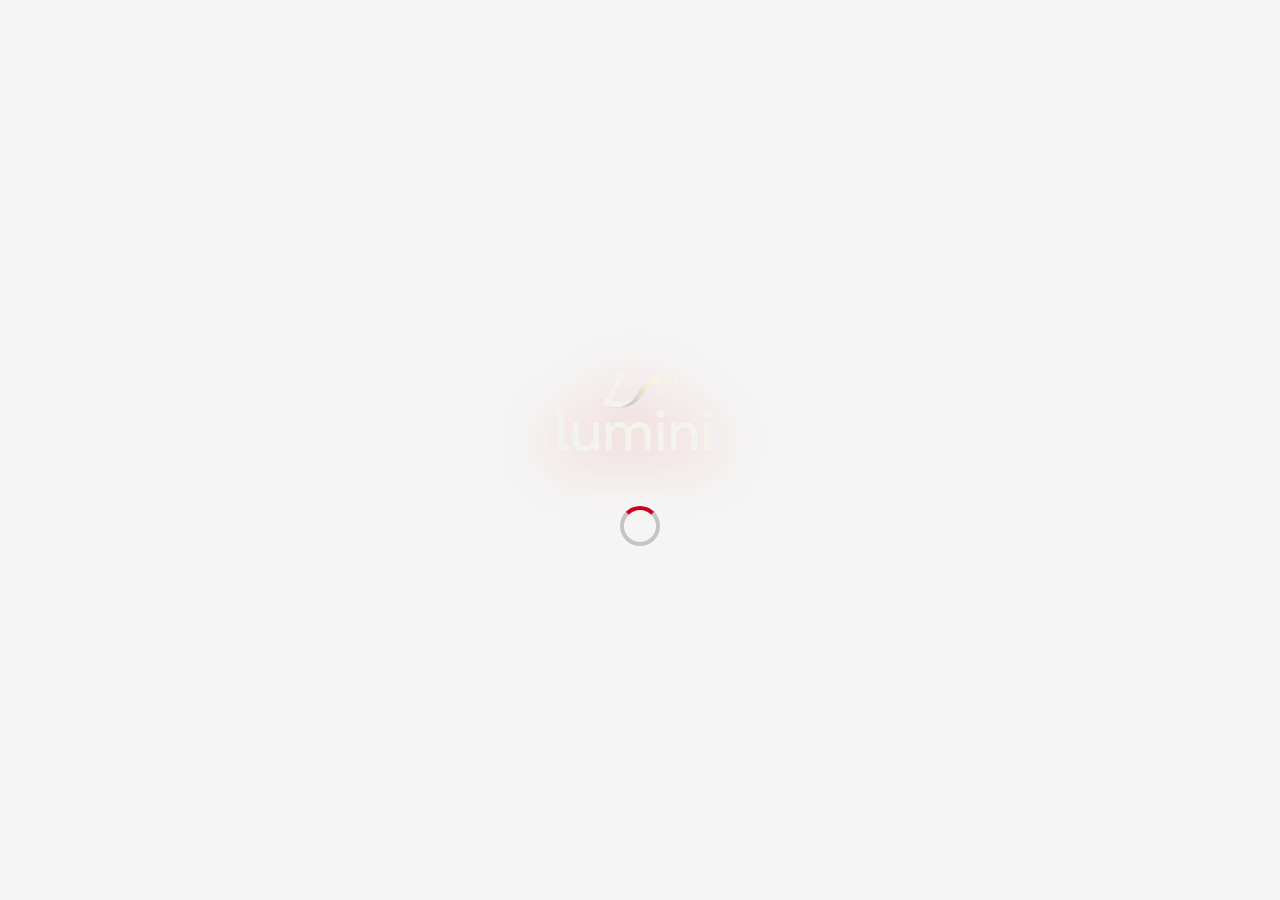
<file: index.html>
<!-- DOCTYPE HTML5 - Define que este documento segue o padrão HTML5 -->
<!DOCTYPE html>

<!-- ELEMENTO HTML - Define idioma como Português Brasileiro para acessibilidade -->
<html lang="pt-br">

<head>
    <!-- Codificação UTF-8 - Suporta caracteres especiais e acentuação -->
    <meta charset="UTF-8">
    
    <!-- Viewport - Define configurações de responsividade para dispositivos móveis -->
    <!-- width=device-width: o layout respeita largura do dispositivo -->
    <!-- initial-scale=1.0: zoom inicial em 100% -->
    <meta name="viewport" content="width=device-width, initial-scale=1.0">
    
    <!-- TITLE - Título exibido na aba do navegador e em buscadores -->
    <title>Lumini</title>
    
    <!-- STYLESHEET - Link externo para arquivo CSS com estilos visuais -->
    <link rel="stylesheet" href="style.css">
</head>
<body>
    <!-- HEADER - Seção de cabeçalho contendo título principal da página -->
<img src="./assets/logo.png" alt="Logo Lumini" class="logo">
    <header>
        <h1 class="page-title">Quem está assistindo?</h1>
        <button id="theme-toggle" aria-label="Alternar modo claro e escuro">Modo claro</button>
    </header>

    <!-- MAIN - Elemento semântico definindo conteúdo principal da página -->
    <main>
        <!-- SECTION - Agrupa conteúdo temático relacionado (perfis de usuário) -->
        <!-- aria-label: fornece descrição acessível para leitores de tela -->
        <section aria-label="Seleção de perfil">
            <ul class="profiles" aria-label="Perfis de usuário">
                <li>
                    <ul class="profile-list">
                        <li class="profile" tabindex="0">
                            <a href="catalogo/catalogo.html?perfil=Samuel&imagem=/assets/Perfil-1.jpg">
                                <!-- FIGURE - Container semântico para conteúdo ilustrativo (imagem + legenda) -->
                                <figure>
                                    <!-- IMG - Imagem de perfil com src (caminho) e alt (texto alternativo para acessibilidade) -->
                                    <img src="/assets/Perfil-1.jpg" alt="figura esguia de estética gótica e melancólica, vestindo um traje formal roxo e verde com cartola">
                                    
                                    <!-- FIGCAPTION - Legenda semântica associada à imagem (nome do perfil) -->
                                    <figcaption>Samuel</figcaption>
                                </figure>
                            </a>
                        </li>

                        <!-- Segundo perfil com mesma estrutura -->
                        <li class="profile" tabindex="0">
                            <a href="catalogo/catalogo.html?perfil=José&imagem=/assets/Perfil-2.jpg">
                                <figure>
                                    <img src="/assets/Perfil-2.jpg" alt="retrato estilizado em pop art com alto contraste, exibindo uma figura de estética punk agressiva em tons vibrantes de rosa e roxo com texturas de retícula e colagem.">
                                    <figcaption>José</figcaption>
                                </figure>
                            </a>
                        </li>
                        
                        <!-- Terceiro perfil com mesma estrutura -->
                        <li class="profile" tabindex="0">
                            <a href="catalogo/catalogo.html?perfil=Ana&imagem=/assets/Perfil-3.jpg">
                                <figure>
                                    <img src="/assets/Perfil-3.jpg" alt="Um retrato cinematográfico de perfil mostra uma mulher com expressão resiliente diante de uma explosão dramática e detalhada ao fundo.">
                                    <figcaption>Ana</figcaption>
                                </figure>
                            </a>
                        </li>
                        
                        <!-- Quarto perfil com mesma estrutura -->
                        <li class="profile" tabindex="0">
                            <a href="catalogo/catalogo.html?perfil=Sueli&imagem=/assets/Perfil-4.jpg">
                                <figure>
                                    <img src="/assets/Perfil-4.jpg" alt="Um guerreiro medieval com expressão determinada e cicatrizes no rosto empunha uma espada em meio a uma intensa nevasca em uma floresta gélida.">
                                    <figcaption>Sueli</figcaption>
                                </figure>
                            </a>
                        </li>
                    </ul>
                </li>
            </ul>
            <button class="manage-profiles-button">Gerenciar Perfis</button>
        </section>
    </main>

    <script src="theme.js"></script>
    <script src="js/index.js"></script>
</body>

<!-- Fechamento do elemento HTML raiz -->
</html>
</file>
<file: style.css>
/* RESET GLOBAL - Remove espaçamentos padrão de todos os elementos */
* {
    margin: 0; /* Remove margem padrão do navegador */
    padding: 0; /* Remove preenchimento padrão do navegador */
    box-sizing: border-box; /* Inclui border e padding na largura/altura total */
}

/* VARIÁVEIS CSS - Definem cores, sombras e temas reutilizáveis em todo o projeto */
:root {
    --bg: #141414; /* Cor de fundo principal muito escura (quase preto) */
    --surface: #1f1f1f; /* Cor de superfície secundária para contraste */
    --surface-contrast: #2a2a2a; /* Cor mais clara para criar profundidade e camadas */
    --text: #ffffff; /* Texto branco padrão para legibilidade */
    --text-muted: #e5e5e5; /* Texto cinza claro para texto secundário */
    --primary: #e50914; /* Cor vermelha Netflix para destaque e interação */
    --shadow: 0 16px 40px rgba(0, 0, 0, 0.6); /* Sombra profunda para elevação de elementos */
}

body.light {
    --bg: #f5f5f5;
    --surface: #ffffff;
    --surface-contrast: #f0f0f0;
    --text: #1f1f1f;
    --text-muted: #626262;
    --primary: #d0021b;
    --shadow: 0 16px 30px rgba(0, 0, 0, 0.2);
}

body.dark {
    --bg: #141414;
    --surface: #1f1f1f;
    --surface-contrast: #2a2a2a;
    --text: #ffffff;
    --text-muted: #e5e5e5;
    --primary: #e50914;
    --shadow: 0 16px 40px rgba(0, 0, 0, 0.6);
}

/* ESTILO GLOBAL - HTML e BODY ocupam toda a tela com tema escuro */
html, body {
    min-height: 100vh; /* Garante que o elemento ocupe no mínimo a altura da viewport */
    background: radial-gradient(circle at top, #2a2a2a 0%, var(--bg) 35%); /* Gradiente radial: claro no topo, escuro na base (efeito spotlight) */
    color: var(--text); /* Define a cor padrão do texto como branco */
    font-family: "Helvetica Neue", Arial, sans-serif; /* Fonte clara e legível, similar à Netflix */
    text-rendering: optimizeLegibility; /* Melhora a renderização do texto no navegador */
}

/* SPLASH SCREEN - Tela de carregamento inicial Netflix-style */
#splash-screen {
    position: fixed;
    top: 0;
    left: 0;
    width: 100%;
    height: 100%;
    background: var(--bg);
    display: flex;
    align-items: center;
    justify-content: center;
    z-index: 9999;
    opacity: 0;
    visibility: hidden;
    transition: opacity 0.5s ease, visibility 0.5s ease;
    overflow: hidden;
}

#splash-screen.show {
    opacity: 1;
    visibility: visible;
}

#splash-screen.fade-out {
    opacity: 0;
    visibility: hidden;
}

.splash-content {
    display: flex;
    flex-direction: column;
    align-items: center;
    gap: 2rem;
    transform: scale(0.8);
    opacity: 0;
    transition: transform 0.8s cubic-bezier(0.25, 0.46, 0.45, 0.94), opacity 0.8s ease;
}

#splash-screen.show .splash-content {
    transform: scale(1);
    opacity: 1;
}

.splash-logo {
    width: clamp(120px, 20vw, 220px);
    height: auto;
    filter: drop-shadow(0 8px 32px rgba(229, 9, 20, 0.4));
    animation: logoFloat 3s ease-in-out infinite;
}

@keyframes logoFloat {
    0%, 100% { transform: translateY(0px); }
    50% { transform: translateY(-10px); }
}

.splash-loader {
    width: 40px;
    height: 40px;
    border: 4px solid rgba(255, 255, 255, 0.2);
    border-top: 4px solid var(--primary);
    border-radius: 50%;
    animation: spin 1s linear infinite;
}

@keyframes spin {
    0% { transform: rotate(0deg); }
    100% { transform: rotate(360deg); }
}

body.light #splash-screen {
    background: #f5f5f5;
}

body.light .splash-loader {
    border: 4px solid rgba(0, 0, 0, 0.2);
    border-top: 4px solid var(--primary);
}

/* BODY - Layout centralizado com espaçamento */
body {
    display: flex; /* Usa Flexbox para layout flexível em coluna */
    flex-direction: column; /* Empilha elementos verticalmente (header, main) */
    justify-content: center; /* Centraliza verticalmente no eixo principal */
    align-items: center; /* Centraliza horizontalmente no eixo secundário */
    padding: 2rem; /* Espaçamento interno em todos os lados para margem de segurança */
    gap: 0.5rem; /* Espaço pequeno entre header e main para proximidade */
}

/* HEADER - Cabeçalho com largura máxima e alinhamento central */
header {
    width: min(1024px, 100%); /* Usa a menor entre 1024px ou 100% (responsivo) */
    margin-bottom: 0; /* Remove margem para aproximar do conteúdo (gap do body controla espaço) */
}

.top-controls {
    display: none;
}

#theme-toggle {
    position: fixed;
    top: 0.8rem;
    left: 0.8rem;
    width: 42px;
    height: 42px;
    background-color: rgba(255, 255, 255, 0.16);
    color: var(--text);
    border: 1px solid rgba(255, 255, 255, 0.3);
    border-radius: 50%;
    font-size: 1.1rem;
    line-height: 1;
    cursor: pointer;
    transition: all 0.2s ease;
    display: inline-flex;
    justify-content: center;
    align-items: center;
    gap: 0;
    box-shadow: 0 8px 20px rgba(0, 0, 0, 0.22);
    z-index: 1000;
}

#theme-toggle::before {
    content: "☾";
    font-size: 1.2rem;
    transition: transform 0.2s ease;
}

#theme-toggle.light::before {
    content: "☀";
}

#theme-toggle::before {
    content: "☾";
    font-size: 1rem;
    transition: transform 0.2s ease;
}

#theme-toggle.light::before {
    content: "☀";
}

#theme-toggle:hover,
#theme-toggle:focus-visible {
    background-color: rgba(255, 255, 255, 0.28);
    transform: translateY(-1px);
    outline: none;
}

/* HEADING 1 - Título principal com fonte responsiva */
header h1,
.page-title {
    font-size: clamp(1.7rem, 2.5vw + 1rem, 3rem); /* Tamanho fluido: mínimo 1.7rem, máximo 3rem, cresce com viewport */
    color: #fff; /* Branco puro para máximo contraste */
    letter-spacing: 0.03em; /* Espaçamento entre letras para elegância e legibilidade */
    margin: 0;
    text-align: center;
}

.page-title {
    position: relative;
    top: 0.35rem;
}

/* LOGO - Imagem da logo no topo */
.logo {
    position: absolute;
    top: 1rem;
    left: 50%;
    transform: translateX(-50%);
    width: clamp(100px, 15vw, 180px); /* Largura responsiva menor: mínimo 100px, máximo 180px */
    filter: brightness(0.9); /* Ajusta brilho para melhor integração com o tema */
    z-index: 10; /* Garante que fique acima de outros elementos */
}

/* DESKTOP - Estilos para telas grandes (a partir de 1024px) */
@media (min-width: 1024px) {
    .page-title {
        top: -0.9rem;
    }
}

/* MAIN - Container principal com fundo gradiente e sombra profunda */
main {
    width: min(1024px, 100%); /* Largura responsiva com máximo de 1024px */
    background: linear-gradient(180deg, rgba(20,20,20,.95) 0%, rgba(12,12,12,.98) 100%); /* Gradiente linear de cima para baixo (sutil, quase preto) */
    border: 1px solid rgba(255, 255, 255, 0.08); /* Borda fina e translúcida para definir limites */
    border-radius: 1rem; /* Cantos arredondados (16px) para design moderno */
    box-shadow: var(--shadow); /* Sombra profunda para elevação do container */
    padding: 1.5rem; /* Espaçamento interno para conteúdo */
}

body.light main {
    background: linear-gradient(180deg, rgba(245,245,245,0.95) 0%, rgba(239,239,239,0.98) 100%);
    border: 1px solid rgba(0,0,0,0.08);
}

body.light h1, body.light figcaption, body.light #theme-toggle {
    color: var(--text);
}


/* .PROFILES - Container de grade para exibir múltiplos perfis responsivamente */
.profiles,
.profile-list {
    list-style: none; /* Remove marcadores de listas */
    padding: 0;
    margin: 0;
}

.profiles {
    width: 100%;
    display: flex;
    justify-content: center;
    align-items: center;
}

.profile-list {
    display: grid; /* Usa CSS Grid para layout flexível */
    justify-content: center;
    gap: 1.5rem; /* Espaçamento uniforme entre perfis */
    grid-template-columns: repeat(auto-fit, minmax(140px, 160px)); /* Mínimo 140px, máximo fixo 160px */
    row-gap: 1.8rem;
    padding: 1.5rem 0;
}


/* .PROFILE - Card individual de perfil com interatividade */
.profile {
    width: 150px;
    background: linear-gradient(145deg, var(--surface), var(--surface-contrast)); /* Gradiente diagonal para efeito 3D sutil */
    border: 1px solid rgba(255, 255, 255, 0.07); /* Borda translúcida para definição */
    border-radius: 1rem; /* Cantos arredondados para consistência */
    overflow: hidden; /* Esconde conteúdo que sai dos limites */
    cursor: pointer; /* Indica que é clicável */
    transition: transform .25s ease, box-shadow .25s ease, border-color .25s ease; /* Animação suave para interações */
    outline: none; /* Remove outline padrão do navegador */
    text-align: center;
}

/* .PROFILE HOVER/FOCUS - Estados interativos com animações */
.profile:hover,
.profile:focus-visible {
    transform: translateY(-5px); /* Levanta o card 5px ao passar o mouse ou focar (efeito de elevação) */
    box-shadow: 0 20px 40px rgba(0,0,0,.45), 0 0 0 1px rgba(255,255,255,.12); /* Sombra profunda + borda interna sutil */
    border-color: rgba(229,9,20,.7); /* Borda muda para vermelho Netflix com transparência */
}

/* .PROFILE FIGURE - Container semântico para imagem e legenda */
.profile figure {
    display: grid; /* Usa Grid para alinhamento centralizado */
    place-items: center; /* Centraliza conteúdo horizontal e verticalmente */
    padding: 1rem;
    gap: 0.7rem;
}

/* .PROFILE IMG - Imagem de perfil circular com borda */
.profile img {
    width: 100%; /* Ocupa 100% do container pai */
    max-width: 125px; /* Limita o tamanho máximo a 120px */
    height: 125px;
    border-radius: 50%; /* Transforma em círculo perfeito */
    border: 4px solid rgba(255,255,255,0.18); /* Borda fina translúcida ao redor */
    object-fit: cover; /* Redimensiona e recorta a imagem para preencher o espaço */
}


/* FIGCAPTION - Tabela de legendas da imagem (nome do perfil) */
figcaption {
    margin-top: 0.8rem; /* Espaço acima da legenda separando da imagem */
    color: var(--text-muted); /* Cor cinza claro para texto secundário */
    font-size: 0.95rem; /* Tamanho ligeiramente menor que o padrão */
    letter-spacing: 0.02em; /* Espaçamento entre letras para elegância */
}

/* .MANAGE-PROFILES-BUTTON - Botão para gerenciar perfis */
.manage-profiles-button {
    width: 150px;
    background: linear-gradient(145deg, var(--surface), var(--surface-contrast)); /* Gradiente diagonal para efeito 3D sutil */
    border: 1px solid rgba(255, 255, 255, 0.07); /* Borda translúcida para definição */
    border-radius: 1rem; /* Cantos arredondados para consistência */
    color: var(--text-muted); /* Cor cinza claro para texto */
    font-size: 0.95rem; /* Tamanho ligeiramente menor que o padrão */
    padding: 1rem; /* Espaçamento interno */
    cursor: pointer; /* Indica que é clicável */
    transition: transform .25s ease, box-shadow .25s ease, border-color .25s ease; /* Animação suave para interações */
    outline: none; /* Remove outline padrão do navegador */
    text-align: center;
    margin: 1rem auto 0; /* Centraliza horizontalmente e adiciona margem superior */
    display: block;
}

/* .MANAGE-PROFILES-BUTTON HOVER/FOCUS - Estados interativos com animações */
.manage-profiles-button:hover,
.manage-profiles-button:focus-visible {
    transform: translateY(-5px); /* Levanta o botão 5px ao passar o mouse ou focar (efeito de elevação) */
    box-shadow: 0 20px 40px rgba(0,0,0,.45), 0 0 0 1px rgba(255,255,255,.12); /* Sombra profunda + borda interna sutil */
    border-color: rgba(229,9,20,.7); /* Borda muda para vermelho Netflix com transparência */
}

/* MEDIA QUERY - Estilos para telas pequenas (até 540px) */
@media (max-width: 540px) {
    /* Reduz espaçamento em mobile para aproveitar espaço limitado */
    body {
        padding: 0.8rem;
    }

    main {
        padding: 0.8rem;
        width: 100%;
        max-width: 440px;
        margin: 0 auto;
        border-radius: 0.9rem;
    }

    header h1 {
        font-size: 1.45rem;
        margin-bottom: 0.5rem;
    }

    .page-title {
        top: 0.5rem;
    }

    .profiles {
        width: 100%;
    }

    .profile-list {
        gap: 0.95rem;
        grid-template-columns: repeat(2, minmax(120px, 1fr));
        row-gap: 1.2rem;
        padding: 0.8rem 0;
    }

    .profile {
        width: 132px;
        padding: 0.7rem;
    }

    .profile img {
        max-width: 100px;
        height: 100px;
    }

    figcaption {
        font-size: 0.92rem;
        margin-top: 0.4rem;
    }

    .profile:hover,
    .profile:focus-visible {
        transform: translateY(-3px);
    }

    .manage-profiles-button {
        width: 132px;
        padding: 0.7rem;
        font-size: 0.92rem;
    }
}

/* TABLET - Estilos para telas médias (entre 541px e 1023px) */
@media (min-width: 541px) and (max-width: 1023px) {
    body {
        padding: 1.5rem;
    }

    main {
        padding: 1.25rem;
    }

    header h1 {
        font-size: clamp(1.8rem, 2.5vw + 1rem, 2.6rem);
    }

    .page-title {
        top: 0.35rem;
    }

    .profile-list {
        gap: 1rem;
        grid-template-columns: repeat(2, minmax(160px, 1fr));
    }

    .profile img {
        max-width: 110px;
    }
}

/* DESKTOP - Estilos para telas grandes (a partir de 1024px) */
@media (min-width: 1024px) {
    body {
        padding: 2rem;
    }

    main {
        padding: 1.5rem;
        width: min(1024px, 100%);
    }

    header h1 {
        font-size: clamp(2rem, 2.8vw + 1rem, 3rem);
        margin-top: 50px;
    }

    .profile-list {
        gap: 1.2rem;
        grid-template-columns: repeat(4, minmax(140px, 1fr));
    }

    .profile img {
        max-width: 120px;
    }
}
</file>
